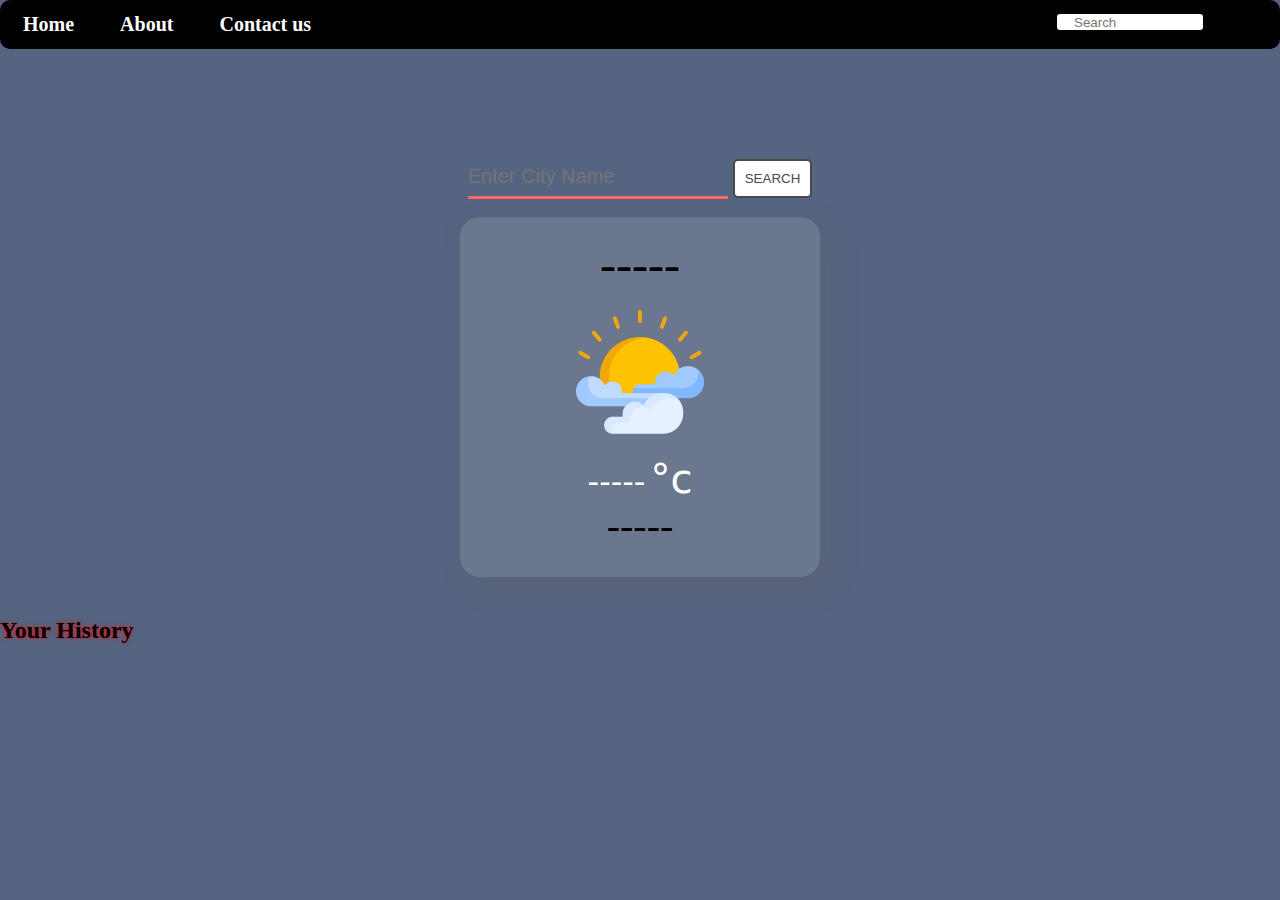
<file: Weather-App/index.html>
<!DOCTYPE html>
<html lang="en">
<head>
    <meta charset="UTF-8">
    <meta http-equiv="X-UA-Compatible" content="IE=edge">
    <meta name="viewport" content="width=device-width, initial-scale=1.0">
    <title>Weather App</title>
    <link rel="stylesheet" href="style.css">
</head>
<body>
    <header>
        <!-- Navigation Bar -->
        <nav class="navbar">
            <ul>
                <li><a href="#">Home</a></li>
                <li><a href="about.html">About</a></li>
                <li><a href="#">Contact us</a></li>
                <div class="nav-search">
                    <input type="text" name="search" id="nav-search" placeholder="Search">
                </div>
            </ul>
        </nav>
    </header>
    <!-- contain of weather app -->
    <form id="search-form">
        <input type="search" placeholder="Enter City Name" id="search-inp" autocomplete="off"/>
        <br>
        <button id="search-btn">Search</button>
    </form>
    <div id="app-container">
        <div id="location">
            <p>-----</p>
        </div>
        <div id="temp">
            <img id="temp-icon" src="icons/clear.png" alt="">
            <p><span id="temp-value">-----</span> <span id="temp-unit">&#176c</span></p>
        </div>
        <div id="climate">
            <p>-----</p>
        </div>
    </div>
    <div id="history">
        <h2>Your History</h2>
    </div>
    <script src="index.js"></script>
</body>
</html>
</file>
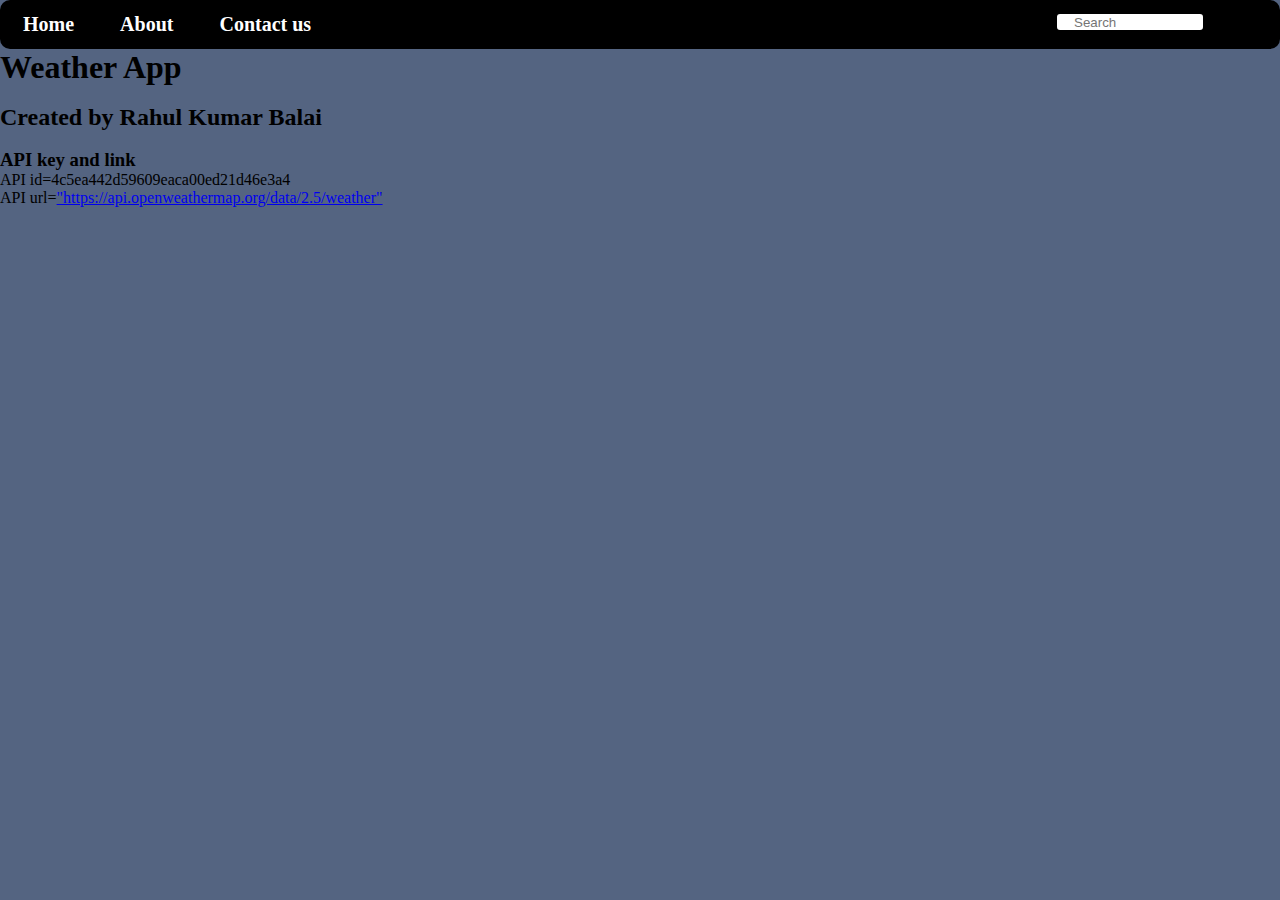
<file: Weather-App/about.html>
<!DOCTYPE html>
<html lang="en">
<head>
    <meta charset="UTF-8">
    <meta http-equiv="X-UA-Compatible" content="IE=edge">
    <meta name="viewport" content="width=device-width, initial-scale=1.0">
    <title>About</title>
    <link rel="stylesheet" href="style.css">
</head>
<body>
    <header>
        <!-- Navigation Bar -->
        <nav class="navbar">
            <ul>
                <li><a href="index.html">Home</a></li>
                <li><a href="#">About</a></li>
                <li><a href="#">Contact us</a></li>
                <div class="nav-search">
                    <input type="text" name="search" id="nav-search" placeholder="Search">
                </div>
            </ul>
        </nav>
    </header>
    <h1>Weather App</h1><br>
    <h2>Created by Rahul Kumar Balai</h2><br>
    <h3>API key and link</h3>
    <ul>
        <li>API id=4c5ea442d59609eaca00ed21d46e3a4</li>
        <li>API url=<a href="https://api.openweathermap.org/data/2.5/weather" target="_blank">"https://api.openweathermap.org/data/2.5/weather"</a></li>
    </ul>
</body>
</html>
</file>
<file: Weather-App/style.css>
*{
    box-sizing: border-box;
    margin: 0;
    padding: 0;
}

body{
    height: 100px;
    background-color: #546481;
    background-size: cover;
}

.navbar{
    background-color: black;
    border-radius: 10px;
}

.navbar li{
    float: left;
    list-style: none;
    margin: 13px 20px;
    font-size: 20px;
    font-weight: bold;
}

.navbar ul{
    overflow: auto;
}

.navbar li a{
    padding: 3px 3px;
    text-decoration: none;
    color: white;
}

.nav-search{
    float: right;
    color: white;
    padding: 12px 75px;
}

.navbar input{
    border: 2px solid black;
    border-radius: 5px;
    padding: 3px 17px;
    width: 150px;
    height: 20px;
}

.navbar li a:hover{
    color: blue;
}

#search-form{
    display: flex;
    justify-content: center;
    align-items: center;
    margin-top: 100px;
}

#location{
    text-align: center;
    font-size: 3rem;
}

#temp{
    text-align: center;
    font-family: system-ui, -apple-system, BlinkMacSystemFont, 'Segoe UI', Roboto, Oxygen, Ubuntu, Cantarell, 'Open Sans', 'Helvetica Neue', sans-serif;
    color: white;
}

#temp #temp-unit{
    font-size: 1.5rem;
}

#temp #temp-value{
    font-size: 2rem;
}

#climate{
    font-size: 2.5rem;
    text-align: center;
}

#temp #temp-unit{
    font-size: 2.5rem;
    text-align: center;
}

#temp-icon{
    margin: 1rem;
    width: 40%;
    height: auto;
}

#app-container{
    padding: 20px;
    margin: 10px auto;
    background-color: #6b778d;
    border-radius: 20px;
    width: 360px;
    height: 360px;
    display: block;
    box-shadow: 10px 10px 20px 10px rgba(112,102,102,0.2);
}

#search-btn{
    color: #494949;
    text-transform: uppercase;
    text-decoration: none;
    background: white;
    border-radius: 5px;
    margin-left: 5px;
    padding: 10px;
    border: 2px solid #494949;
    transition: all 0.4 ease 0s;
}

#search-btn:hover{
    color: #ffffff;
    background: #ff6768;
    border-color: black;
    transition: all 0.4s ease 0s;
}

#search-inp{
    width:  260px;
    overflow: hidden;
    font-size: 20px;
    margin: 8px 0;
    padding: 8px 0;
    border-bottom: 3px solid #ff6768;
    color: white;
    outline: none;
    background: none;
}

input{
    border: none;
}

#history{
    margin-top: 40px;
    text-shadow: 0 0 4px #FF0000 ;
}
</file>
